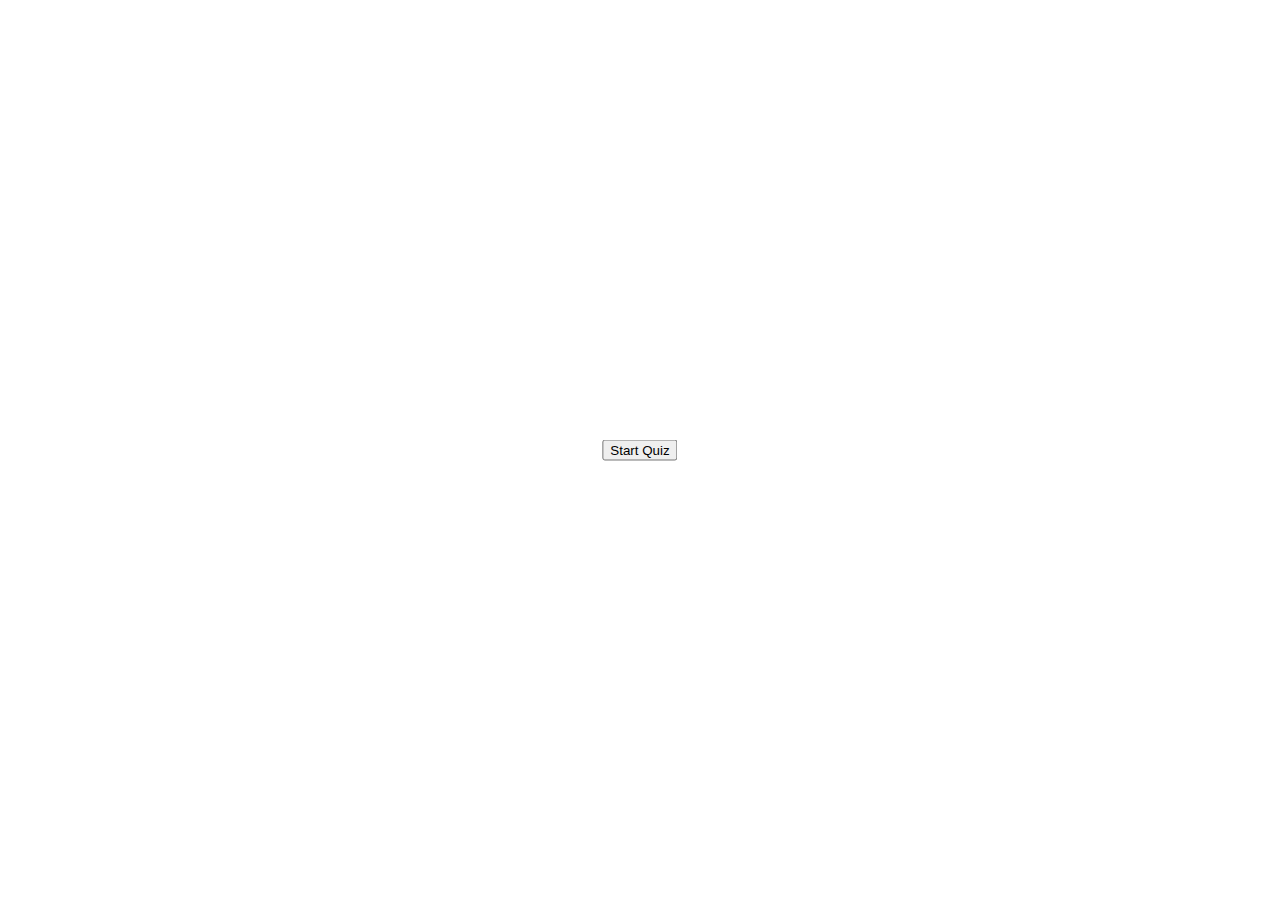
<file: Javascript-exercise/js-oop/index.html>
<!DOCTYPE html>
<html lang="en">
<head>
    <meta charset="UTF-8">
    <meta http-equiv="X-UA-Compatible" content="IE=edge">
    <meta name="viewport" content="width=device-width, initial-scale=1.0">
    <title>Document</title>
    <link href="https://cdn.jsdelivr.net/npm/bootstrap@5.2.2/dist/css/bootstrap.min.css" rel="stylesheet" integrity="sha384-Zenh87qX5JnK2Jl0vWa8Ck2rdkQ2Bzep5IDxbcnCeuOxjzrPF/et3URy9Bv1WTRi" crossorigin="anonymous">
    <link rel="stylesheet" href="https://cdnjs.cloudflare.com/ajax/libs/font-awesome/6.2.0/css/all.min.css" integrity="sha512-xh6O/CkQoPOWDdYTDqeRdPCVd1SpvCA9XXcUnZS2FmJNp1coAFzvtCN9BmamE+4aHK8yyUHUSCcJHgXloTyT2A==" crossorigin="anonymous" referrerpolicy="no-referrer" />
    <link rel="stylesheet" href="style.css">
</head>
<body>
    <div class="btn-start">
        <button type="button" class="btn btn-warning">Start Quiz</button>
    </div>
    <div class="card quiz_box">
        <header class="card-header">
            <div class="title">Quiz App</div>
        </header>
        <section class="card-body">
            <div class="question_text">
                <span>Which is javascript management package application?</span>
            </div>
            <div class="option_list">
                <div class="option correct">
                    <span>a: Node.js</span>
                    <div class="icon"><i class="fas fa-check"></i></div>
                </div>
                <div class="option incorrect">
                    <span>b: Typsecript</span>
                    <div class="icon"><i class="fas fa-times"></i></div>
                </div>
                <div class="option">
                    <span>c: Npm</span>
                    <div class="icon"><i class="fas fa-times"></i></div>
                </div>
                <div class="option">
                    <span>d: Typsecript</span>
                    <div class="icon"><i class="fas fa-times"></i></div>
                </div>
            </div>
        </section>
    </div>






    
    <script src="constructor.js"></script>
</body>
</html>
</file>
<file: Javascript-exercise/js-oop/style.css>
.btn-start,
 .quiz_box{
    position: absolute;
    top: 50%;
    left: 50%;
    transform: translate(-50%,-50%);
}
.quiz_box.active{
    opacity: 1;
    pointer-events: all;    
}
.quiz_box{
    width: 750px;
    opacity: 0;
    pointer-events: none;
}
.quiz_box header .title{
    font-size: 20px;
    font-weight: 600;
}
.quiz_box .question_text{
    font-size: 25px;
    font-weight: 600;
    padding: 15px 15px;
}
.quiz_box .option_list{
    padding: 15px 15px;
}
.quiz_box .option_list .option{
    border: 1px solid #151D3B;
    border-radius: 5px;
    padding: 8px 16px;
    font-size: 16px;
    margin-bottom: 10px;
    cursor: pointer;

    display: flex;
    align-items: center;
    justify-content: space-between;
}
.quiz_box .option_list .option:hover{
    color:#112B2C;
    background-color: #FFD33D;
}
.quiz_box .option_list .option.correct{
    color:#155724;
    background-color: #D4EDDA;
}
.quiz_box .option_list .option.incorrect{
    color:#721C24;
    background-color: #F8D7DA;
}
</file>
